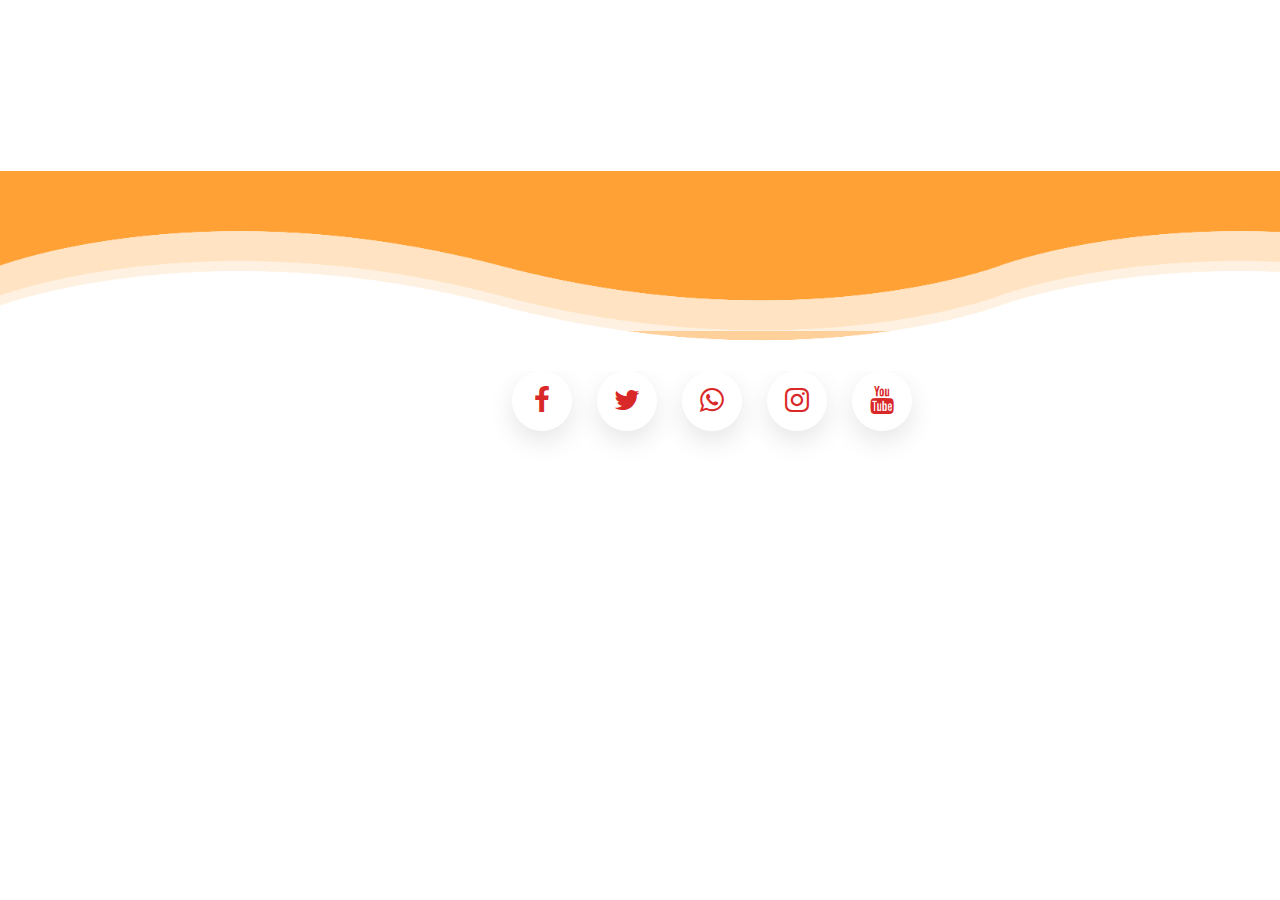
<file: index.html>
<!DOCTYPE html>
<html lang="en">
<head>
    <link rel="stylesheet" type="text/css" href="footer.component.css">
    <link rel="stylesheet" href="https://stackpath.bootstrapcdn.com/font-awesome/4.7.0/css/font-awesome.min.css">
</head>
<body><footer class="page-footer purple darken-4" id="footer">
    <section>
        <div class="wave wave1"></div>
        <div class="wave wave2"></div>
        <div class="wave wave3"></div>
        <div class="wave wave4"></div>
    </section>
    <ul>
        <li style="--i:#a955ff;--j:#ea51ff;">
            <span class="icon"><i class="fa fa-facebook"></i></span>
            <span class="titulo">facebook</span>
        </li>
        <li style="--i:#56ccf2;--j:#2f80cd;">
            <span class="icon"><i class="fa fa-twitter"></i></span>
            <span class="titulo">twitter</span>
        </li>
        <li style="--i:#86be6b;--j:#1baf16;">
            <span class="icon"><i class="fa fa-whatsapp"></i></span>
            <span class="titulo">whatsapp</span>
        </li>
        <li style="--i:#ffa9c6;--j:#f434e2;">
            <span class="icon"><i class="fa fa-instagram"></i></span>
            <span class="titulo">instagram</span>
            <a></a>
        </li>
        <li style="--i:#f93c6b;--j:#d45e5e;">
            <span class="icon"><i class="fa fa-youtube"></i></span>
            <span class="titulo">youtube</span>
        </li>
    </ul>
</footer></body>
</html>
</file>
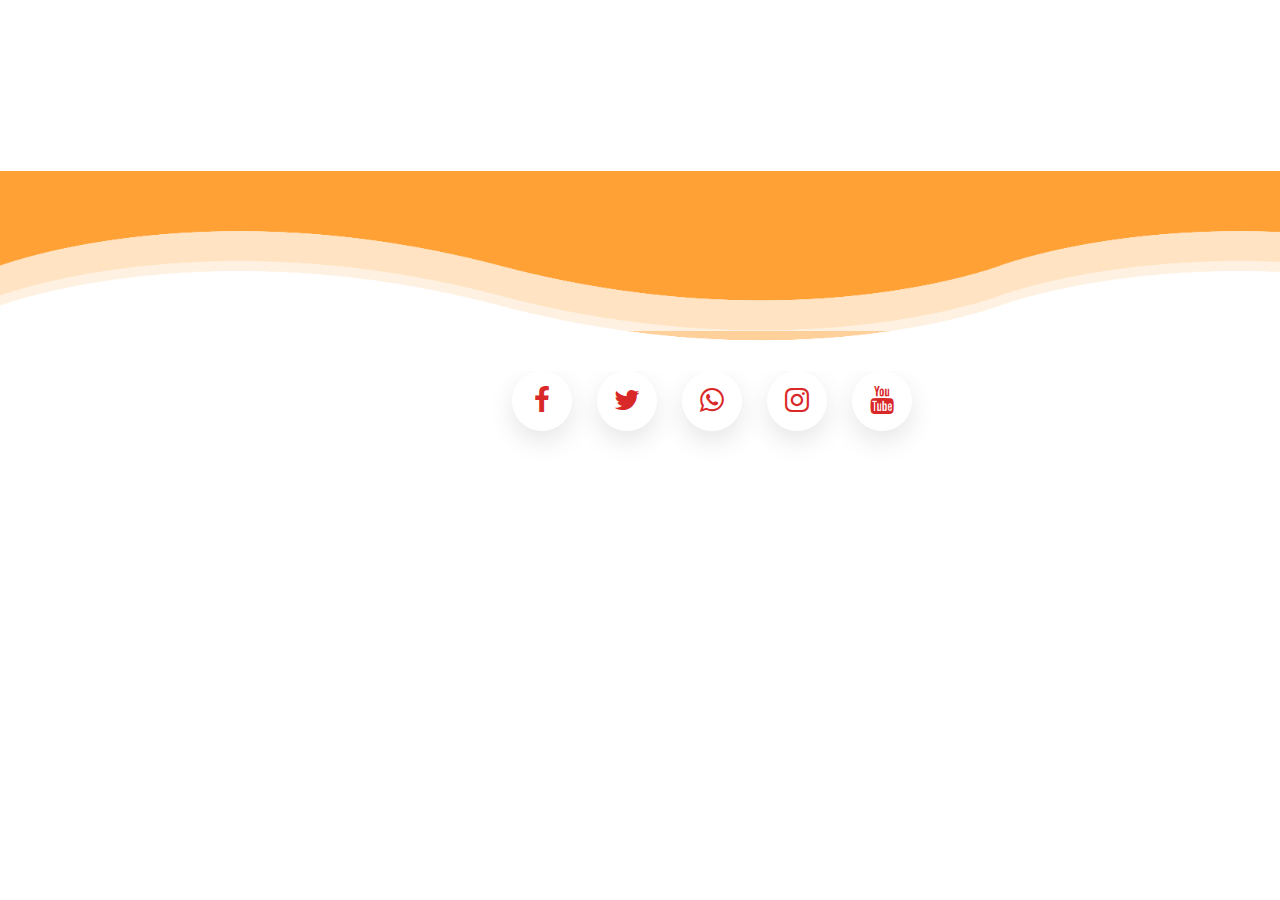
<file: footer.component.html>
<!DOCTYPE html>
<html lang="en">
<head>
    <link rel="stylesheet" type="text/css" href="footer.component.css">
    <link rel="stylesheet" href="https://stackpath.bootstrapcdn.com/font-awesome/4.7.0/css/font-awesome.min.css">
</head>
<body><footer class="page-footer purple darken-4" id="footer">
    <section>
        <div class="wave wave1"></div>
        <div class="wave wave2"></div>
        <div class="wave wave3"></div>
        <div class="wave wave4"></div>
    </section>
    <ul>
        <li style="--i:#a955ff;--j:#ea51ff;">
            <span class="icon"><i class="fa fa-facebook"></i></span>
            <span class="titulo">facebook</span>
        </li>
        <li style="--i:#56ccf2;--j:#2f80cd;">
            <span class="icon"><i class="fa fa-twitter"></i></span>
            <span class="titulo">twitter</span>
        </li>
        <li style="--i:#86be6b;--j:#1baf16;">
            <span class="icon"><i class="fa fa-whatsapp"></i></span>
            <span class="titulo">whatsapp</span>
        </li>
        <li style="--i:#ffa9c6;--j:#f434e2;">
            <span class="icon"><i class="fa fa-instagram"></i></span>
            <span class="titulo">instagram</span>
            <a></a>
        </li>
        <li style="--i:#f93c6b;--j:#d45e5e;">
            <span class="icon"><i class="fa fa-youtube"></i></span>
            <span class="titulo">youtube</span>
        </li>
    </ul>
</footer></body>
</html>
</file>
<file: footer.component.css>
@import url("https://fonts.googleapis.com/css2?family=Poppins:wght@700&display=swap");
*{
    margin: 0;
    padding: 0;
    box-sizing: border-box;
    font-family: 'Poppins',sans-serif;
}

#footer {
    position: relative;
    left: 0;
    top: 0;
    width: 100%;
    height: 5.625rem; /*ajustar la altura según tus necesidades*/
  }  

section{
    position: relative;
    width: 100%;
    height: 12.5rem;
    background: #ffa135;
    overflow: hidden;
}

section .wave{
    position: absolute;
    bottom: 0;
    left: 0;
    width: 100%;
    height: 6.25rem;
    background: url("./wave.png");
    background-size: 62.5rem 6.25rem;
}

section .wave.wave1{
    animation: animate 30s linear infinite;
    z-index: 100;
    opacity: 1;
    animation-delay: 0s;
    bottom: 0;
}

section .wave.wave2{
    animation: animate2 15s linear infinite;
    z-index: 99;
    opacity: 0.5;
    animation-delay: -5s;
    bottom: 0.625rem;
}

section .wave.wave3{
    animation: animate 30s linear infinite;
    z-index: 98;
    opacity: 0.2;
    animation-delay: -2s;
    bottom: 15;
}

section .wave.wave4{
    animation: animate2 5s linear infinite;
    z-index: 97;
    opacity: 0.7;
    animation-delay: -5s;
    bottom: 2.5rem;
}


@keyframes animate{
    0%{
        background-position-x: 0;
    }
    100%{
        background-position-x: 62.5rem;
    }
}

@keyframes animate2{
    0%{
        background-position-x: 0;
    }
    100%{
        background-position-x: -62.5rem;
    }
}

body{
    display: flex;
    justify-content: center;
    align-items: center;
    min-height: 48vh;
    overflow-x: hidden; /* evitar los espacios en blanco al desplazarse hacia la derecha */
}

ul{
    position: relative;
    left: 40%;
    display: flex;
    gap: 1.563rem;
}

ul li{
    position: relative;
    list-style: none;
    width: 3.75rem;
    height: 3.75rem;
    border-radius: 3.75rem;
    cursor: pointer;
    display: flex;
    justify-content: center;
    align-items: center;
    box-shadow: 0 0.625rem 1.563rem rgba(0, 0, 0, 0.1);
    transition: 0.5s;
}

ul li:hover{
    width: 11.25rem;
    box-shadow: 0 0.625rem 1.563rem rgba(0, 0, 0, 0);
}

ul li::before{
    content: '';
    position: absolute;
    inset: 0;
    border-radius: 3.125rem;
    background: linear-gradient(45deg, var(--1), var(--j));
    opacity: 0;
    transition: 0.5s; 
}

ul li:hover::before{
    opacity: 1;
}

ul li::after{
    content: '';
    position: absolute;
    top: 0.625rem;
    width: 100%;
    height: 100%;
    border-radius: 3.75rem;
    background: linear-gradient(45deg, var(--i), var(--j));
    opacity: 0;
    transition: 0.5s;
    border: #fff;
    filter: blur(0.125rem);
}

ul li:hover::after{
    opacity: 0.5;
}

ul li i{
    color: rgb(217, 40, 40);
    font-size: 1.75em !important;
    transition: 0.5s;
    transition-delay: 0.25s;
}

ul li:hover i{
    transform: scale(0);
    font-size: 1.75em;
    transition-delay: 0.25s;
}

ul li span{
    position: absolute;
}

ul li .titulo{
    color: #ffffff;
    font-size: 1.1em !important;
    text-transform: uppercase;
    letter-spacing: 0.1em;
    transform: scale(0);
    transition: 0.5s;
    transition-delay: 0s;
    z-index: 1;
}

ul li:hover .titulo{
    transform: scale(1);
    transition-delay: 0.25s;
}

footer{
    position: relative center;
    height: 0;
}
</file>
